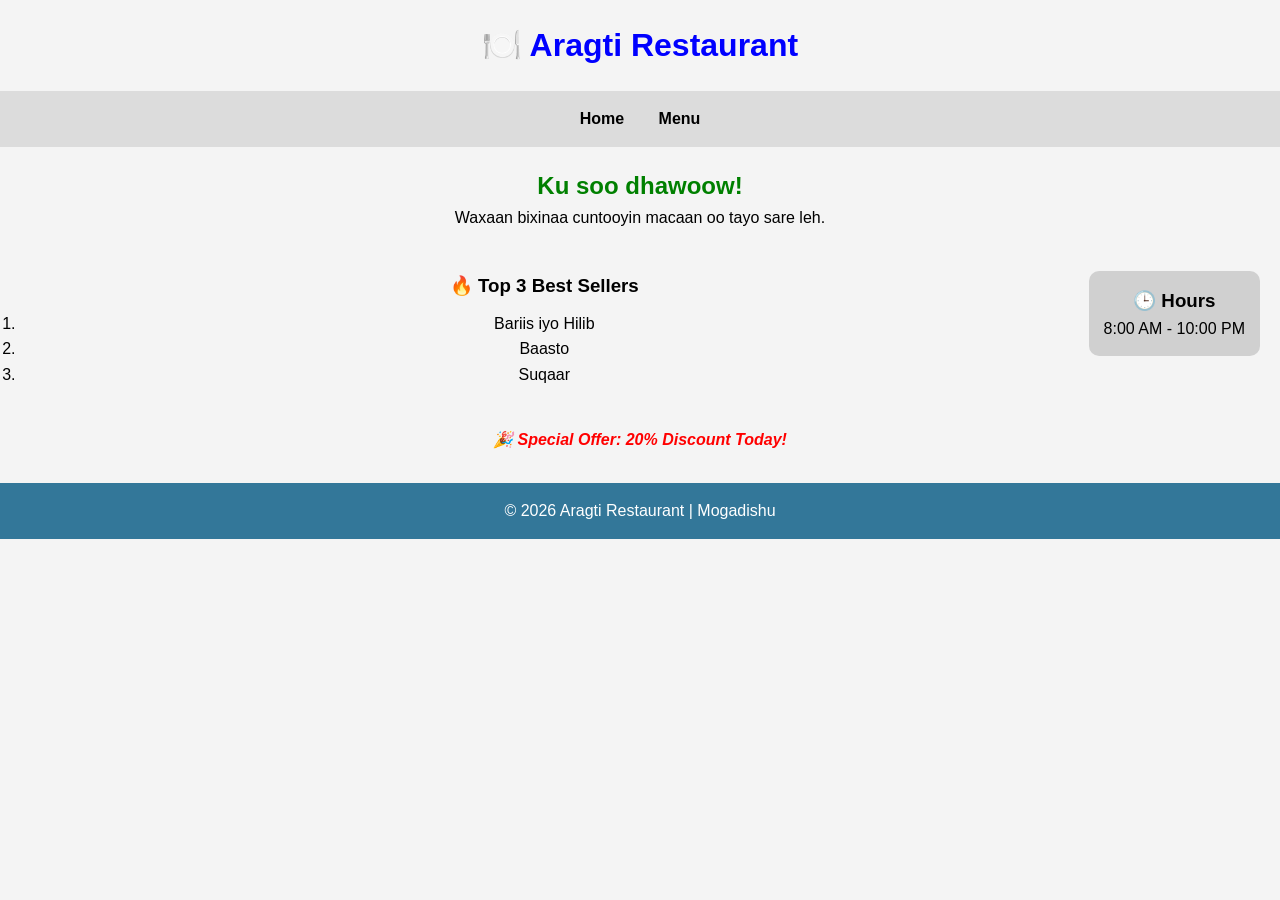
<file: index.html>
<!DOCTYPE html>
<html>
<head>
    <title>Aragti Restaurant</title>
    <link rel="stylesheet" href="style.css">
</head>

<body>

<header>
    <h1 id="logo">🍽️ Aragti Restaurant</h1>

    <nav>
        <ul>
            <li><a href="index.html">Home</a></li>
            <li><a href="menu.html">Menu</a></li>
        </ul>
    </nav>
</header>

<main>

    <section class="welcome">
        <h2 style="color: green;">Ku soo dhawoow!</h2>
        <p>Waxaan bixinaa cuntooyin macaan oo tayo sare leh.</p>
    </section>

    <div class="box">
        <h3>🕒 Hours</h3>
        <p>8:00 AM - 10:00 PM</p>
    </div>

    <section>
        <h3>🔥 Top 3 Best Sellers</h3>
        <ol>
            <li>Bariis iyo Hilib</li>
            <li>Baasto</li>
            <li>Suqaar</li>
        </ol>
    </section>

    <p class="special">🎉 Special Offer: 20% Discount Today!</p>

</main>

<footer>
    <p>© 2026 Aragti Restaurant | Mogadishu</p>
</footer>

</body>
</html>
</file>
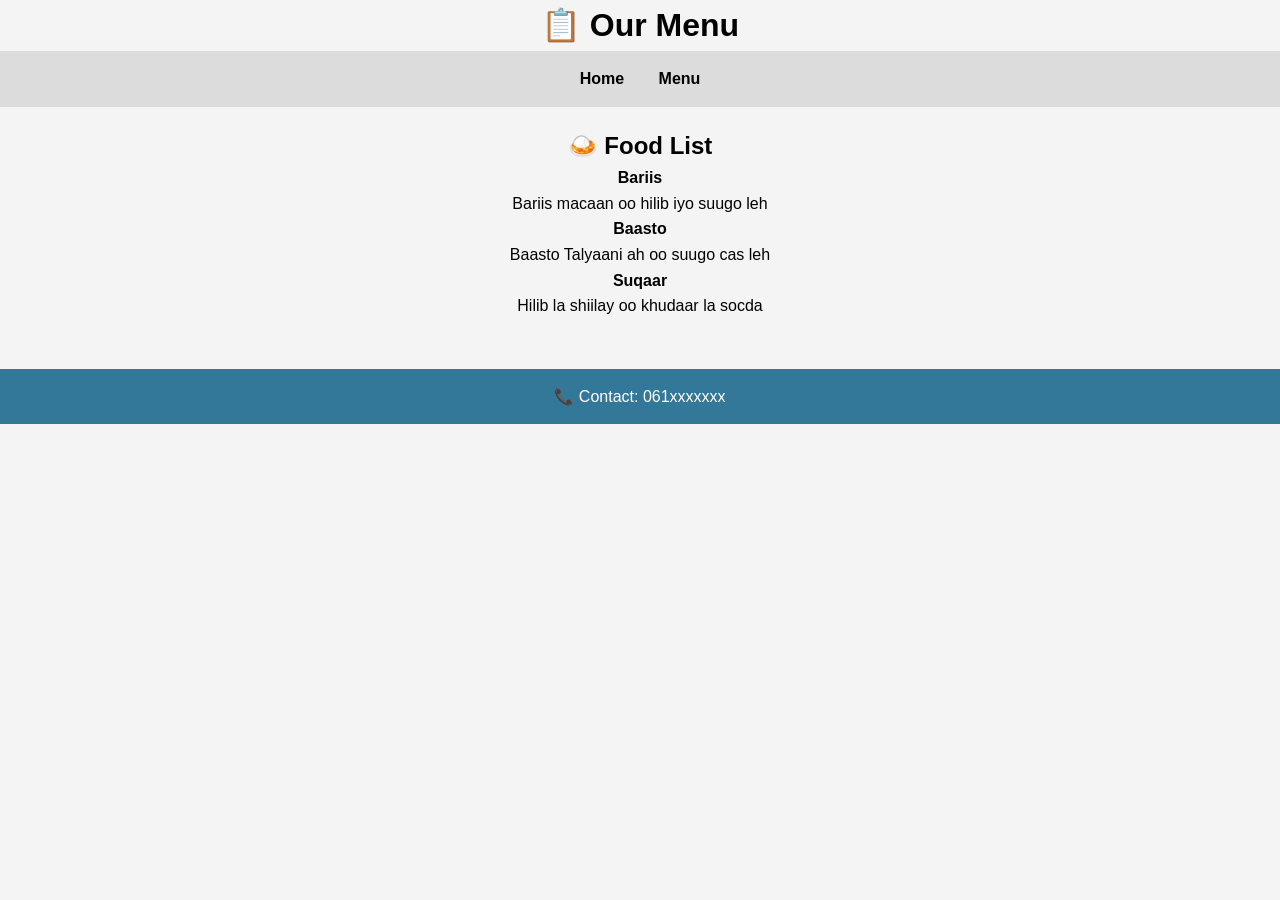
<file: menu.html>
<!DOCTYPE html>
<html>
<head>
    <title>Menu - Aragti Restaurant</title>
    <link rel="stylesheet" href="style.css">
</head>

<body>

<header>
    <h1>📋 Our Menu</h1>

    <nav>
        <ul>
            <li><a href="index.html">Home</a></li>
            <li><a href="menu.html">Menu</a></li>
        </ul>
    </nav>
</header>

<main>

    <section>
        <h2>🍛 Food List</h2>

        <dl>
            <dt><strong>Bariis</strong></dt>
            <dd>Bariis macaan oo hilib iyo suugo leh</dd>

            <dt><strong>Baasto</strong></dt>
            <dd>Baasto Talyaani ah oo suugo cas leh</dd>

            <dt><strong>Suqaar</strong></dt>
            <dd>Hilib la shiilay oo khudaar la socda</dd>
        </dl>
    </section>

</main>

<footer>
    <p>📞 Contact: 061xxxxxxx</p>
</footer>

</body>
</html>
</file>
<file: style.css>
/* Reset */
* {
    margin: 0;
    padding: 0;
    font-family: Arial, sans-serif;
}

/* Body */
body {
    background: #f4f4f4;
    line-height: 1.6;
}

/* Logo */
#logo {
    text-align: center;
    color: blue;
    margin: 20px;
}

/* Navigation */
nav ul {
    list-style: none;
    text-align: center;
    background: rgb(220, 220, 220);
    padding: 15px;
}

nav ul li {
    display: inline;
    margin: 0 15px;
}

nav a {
    text-decoration: none;
    color: black;
    font-weight: bold;
}

nav a:hover {
    color: red;
}

/* Sections */
section {
    padding: 20px;
    text-align: center;
}

/* Float box */
.box {
    float: right;
    background: rgba(0, 0, 0, 0.15);
    padding: 15px;
    margin: 20px;
    border-radius: 10px;
}

/* List */
ol {
    margin-top: 10px;
}

/* Special offer */
.special {
    text-align: center;
    color: red;
    font-weight: bold;
    font-style: italic;
    margin: 20px;
}

/* Footer */
footer {
    background: hsl(200, 50%, 40%);
    color: white;
    text-align: center;
    padding: 15px;
    margin-top: 30px;
}

/* Headings */
h1, h2, h3 {
    text-align: center;
}
</file>
